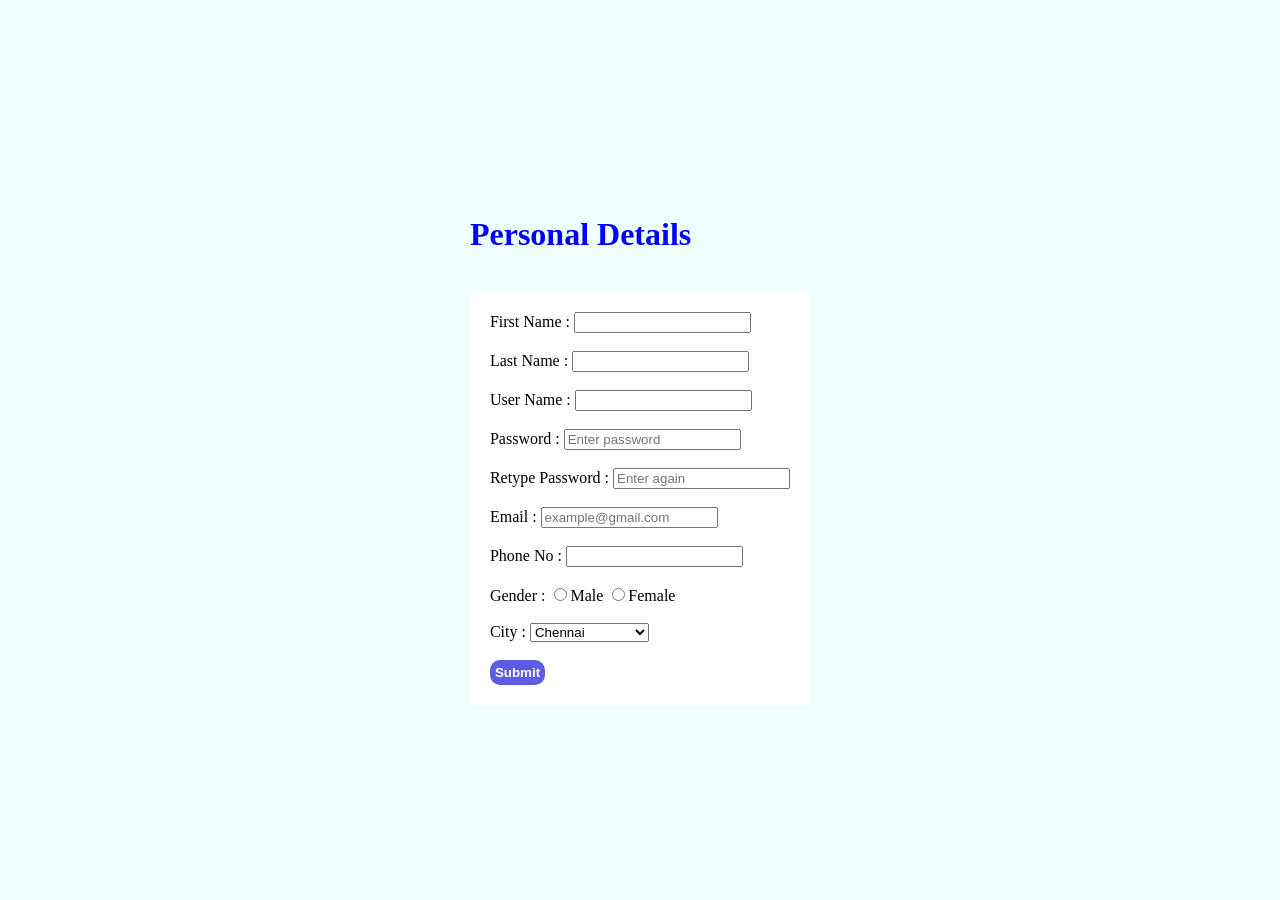
<file: Lab Manual/IP Lab/Exercise/exe_1/index.html>
<!DOCTYPE html>
<html lang="en">

<head>
    <meta charset="UTF-8">
    <meta name="viewport" content="width=device-width, initial-scale=1.0">
    <title>Personal Details</title>
    <style>
        body {
            margin: 0;
            padding: 0;
            display: flex;
            justify-content: center;
            align-items: center;
            background-color: azure;
            min-height: 100vh;
        }

        .container {
            background-color: rgb(255, 255, 255);
            padding: 20px;
            border-radius: 5px;
            border: 2px 5px solid rgba(36, 36, 217, 0.738);
        }

        h1 {
            color: blue;
        }

        button {
            background-color: rgba(36, 36, 217, 0.738);
            color: white;
            font-weight: bold;
            padding: 5px;
            border-radius: 10px;
            border: none;

            /* display: flex;
            flex-direction: column;
            justify-content: center;
            align-items: center; */
        }
    </style>
</head>

<body>
    <form>
        <h1>Personal Details</h1><br>
        <div class="container">
            <label for="firstName">First Name : </label>
            <input type="text" id="firstName" name="firstName" required><br><br>
            <label for="lastName">Last Name : </label>
            <input type="text" id="lastName" name="lastName" required><br><br>
            <label for="userName"> User Name :</label>
            <input type="text" id="userName" name="userName" required><br><br>
            <label for="password">Password : </label>
            <input type="password" id="password" name="password" placeholder="Enter password" required><br><br>
            <label for="repassword">Retype Password : </label>
            <input type="password" id="repassword" name="repassword" placeholder="Enter again" required><br><br>
            <label for="email">Email : </label>
            <input type="email" id="email" name="email" placeholder="example@gmail.com" required><br><br>
            <label for="phone">Phone No : </label>
            <input type="text" id="phone" name="phone" min="10" maxlength="10"><br><br>
            <label for="Gender">Gender : </label>
            <input type="radio" id="Gender" name="Gender" value="Male">Male
            <input type="radio" name="Gender" id="Gender" value="Female">Female <br><br>
            <label for="city"> City : </label>
            <select id="city">
                <option>Chennai</option>
                <option>Hyderabad</option>
                <option>Mumbai</option>
                <option>Andhra Pradesh</option>
                <option>Benglore</option>
                <option>Delhi</option>
                <option>Pune</option>
            </select><br><br>
            <button>Submit</button>
        </div>
    </form>
</body>

</html>
</file>
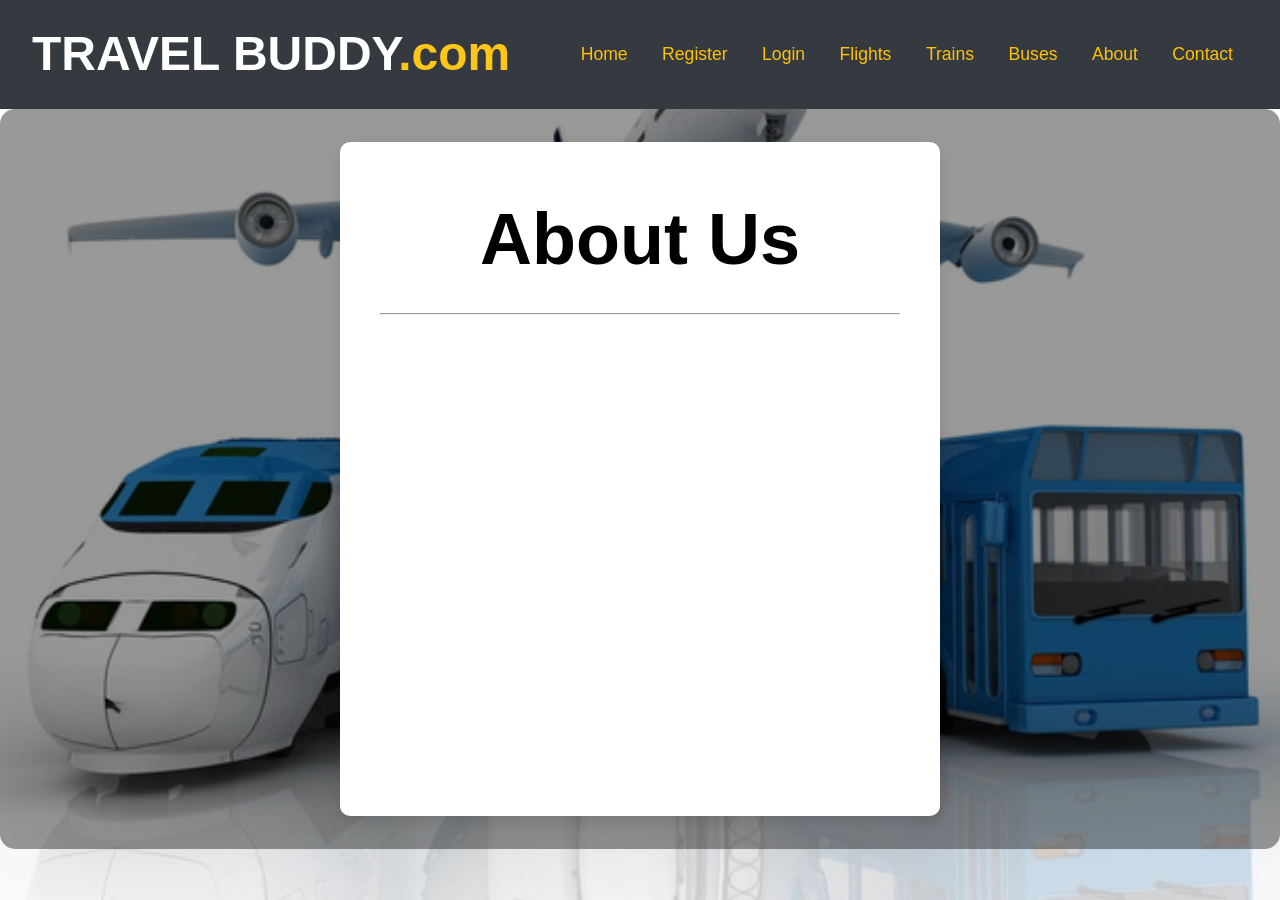
<file: ipcapstone2/about.html>
<!DOCTYPE html>
<html lang="en">
<head>
    <meta charset="UTF-8">
    <meta name="viewport" content="width=device-width, initial-scale=1.0">
    <title>About Us - TRAVEL BUDDY.com</title>
    <link rel="stylesheet" href="style.css">
</head>
<body>

<header class="header">
    <div class="logo-text">
        <h2>TRAVEL BUDDY<span>.com</span></h2>
    </div>
    <nav class="navbar">
        <a href="index.html">Home</a>
        <a href="register.html">Register</a>
        <a href="login.html">Login</a>
        <a href="flights.html">Flights</a>
        <a href="trains.html">Trains</a>
        <a href="buses.html">Buses</a>
        <a href="about.html">About</a>
        <a href="contact.html">Contact</a>
    </nav>
</header>

<div class="body-structure">
    <div class="form-container">
        <h1>About Us</h1>
        <hr>
        <p style="text-align: left; font-size: 1.6rem;">
            Welcome to AUTOWALA.com, your one-stop solution for all travel needs! We are committed to providing our customers with a seamless booking experience for flights, trains, and buses. Our mission is to make travel easier, faster, and more accessible for everyone.
        </p>
        <p style="text-align: left; font-size: 1.6rem; margin-top: 10px;">
            With a focus on quality service and customer satisfaction, we strive to offer the best options at competitive prices. Thank you for choosing us as your travel partner. Safe travels!
        </p>
    </div>
</div>

</body>
</html>
</file>
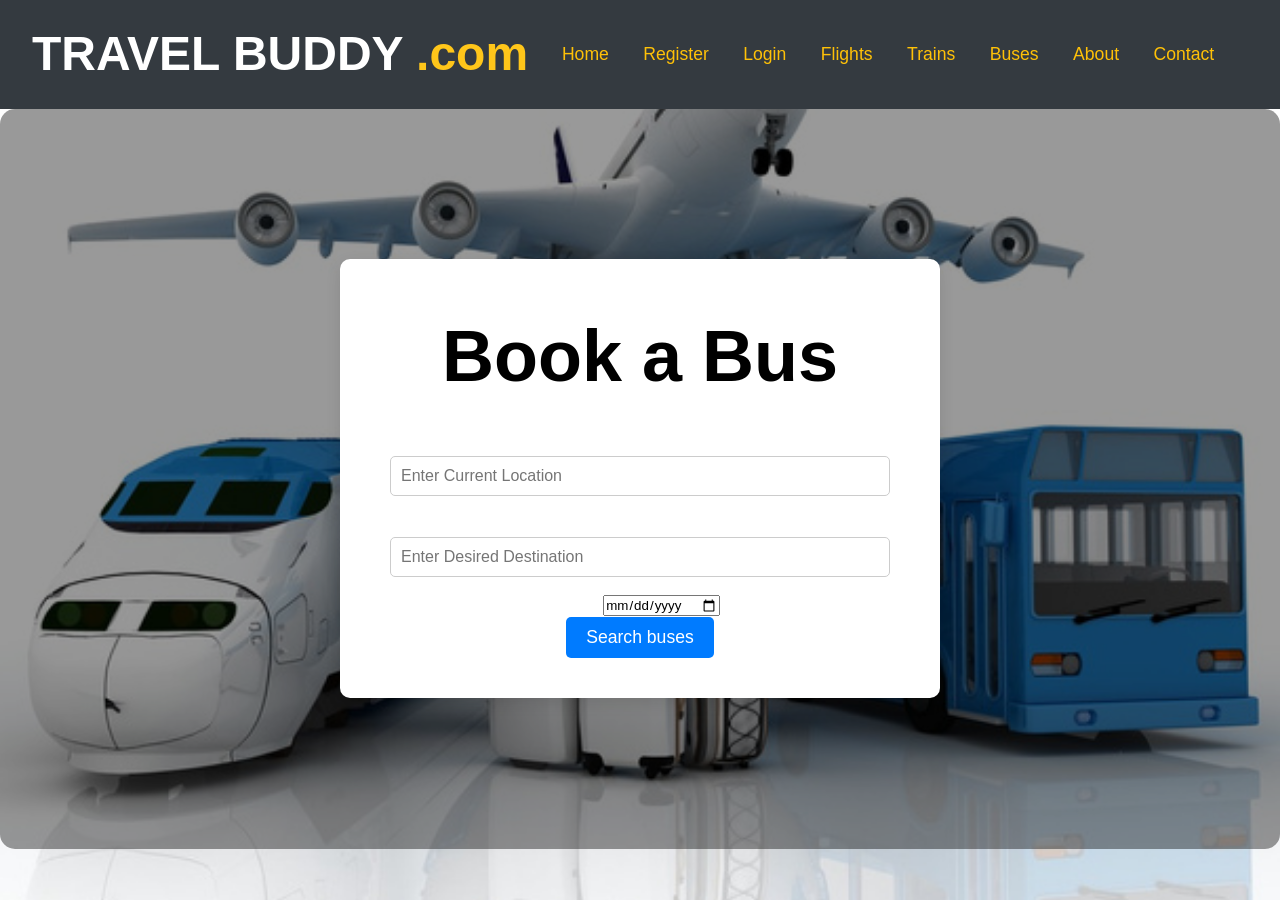
<file: ipcapstone2/buses.html>
<!DOCTYPE html>
<html lang="en">
<head>
    <title>Flights - TRAVEL BUDDY.com</title>
    <link rel="stylesheet" href="style.css">
</head>
<body>
    <header class="header">
        <div class="logo-text">
            <h2>TRAVEL BUDDY <span>.com</span></h2>
        </div>
        <nav class="navbar">
            <a href="index.html">Home</a>
            <a href="register.html">Register</a>
            <a href="login.html">Login</a>
            <a href="flights.html">Flights</a>
            <a href="trains.html">Trains</a>
            <a href="buses.html">Buses</a>
            <a href="about.html">About</a>
            <a href="contact.html">Contact</a>
        </nav>
        <a href="#" id="menu-bars" class="fas fa-bars"></a>
    </header>

    <div class="body-structure">
        <div class="form-container">
            <h1>Book a Bus</h1>
            <form action="book.php" method="post">
                <div class="form-group">
                    <label for="From">current:</label>
                    <input type="text" id="current" name="current" placeholder="Enter Current Location" required>
                </div>
                <div class="form-group">
                    <label for="destination">Destination:</label>
                    <input type="text" id="destination" name="destination" placeholder="Enter Desired Destination" required>
                </div>
                <div class="form-group">
                    <label for="date">Date:</label>
                    <input type="date" id="date" name="date" required>
                </div>
                <input type="hidden" name="type" value="buses">
                <input type="submit" value="Search buses">
            </form>
        </div>
    </div>
</body>
</html>
</file>
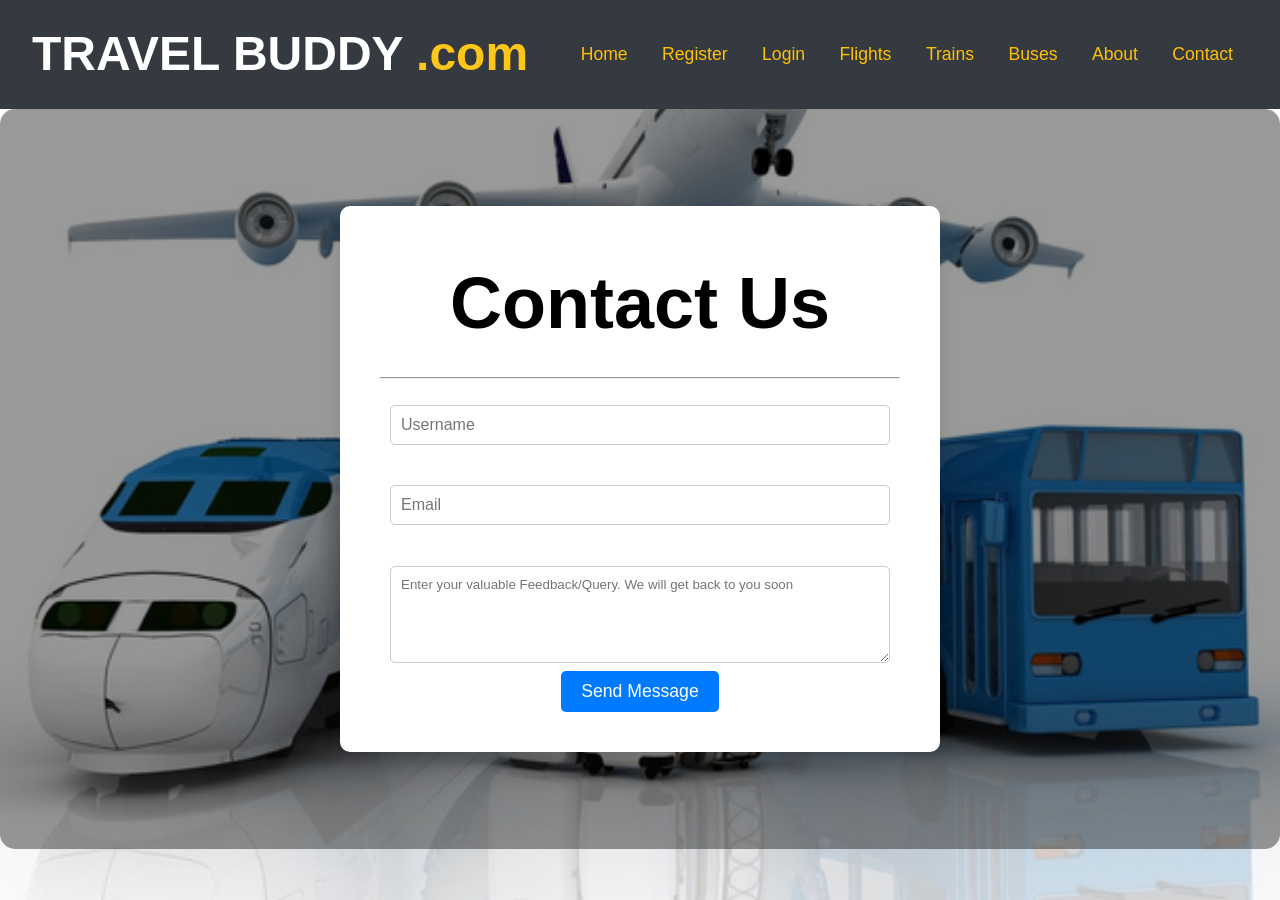
<file: ipcapstone2/contact.html>
<!DOCTYPE html>
<html lang="en">
<head>
    <meta charset="UTF-8">
    <meta name="viewport" content="width=device-width, initial-scale=1.0">
    <title>Contact Us - TRAVEL BUDDY.com</title>
    <link rel="stylesheet" href="style.css">
</head>
<body>

<header class="header">
    <div class="logo-text">
        <h2>TRAVEL BUDDY <span>.com</span></h2>
    </div>
    <nav class="navbar">
        <a href="index.html">Home</a>
        <a href="register.html">Register</a>
        <a href="login.html">Login</a>
        <a href="flights.html">Flights</a>
        <a href="trains.html">Trains</a>
        <a href="buses.html">Buses</a>
        <a href="about.html">About</a>
        <a href="contact.html">Contact</a>
    </nav>
</header>

<div class="body-structure">
    <div class="form-container">
        <h1>Contact Us</h1>
        <hr>
        <form action="contact.php" method="post">
            <div class="form-group">
                <label for="name">Name:</label>
                <input type="text" id="name" name="name" placeholder="Username" required>
            </div>
            <div class="form-group">
                <label for="email">Email:</label>
                <input type="text" id="email" name="email" placeholder="Email" required>
            </div>
            <div class="form-group">
                <label for="message">Message:</label>
                <textarea id="message" name="message" rows="5" style="width: calc(100% - 20px); padding: 10px; border: 1px solid #ccc; border-radius: 5px;" placeholder="Enter your valuable Feedback/Query. We will get back to you soon" required></textarea>
            </div>
            <input type="submit" value="Send Message">
        </form>
    </div>
</div>

</body>
</html>
</file>
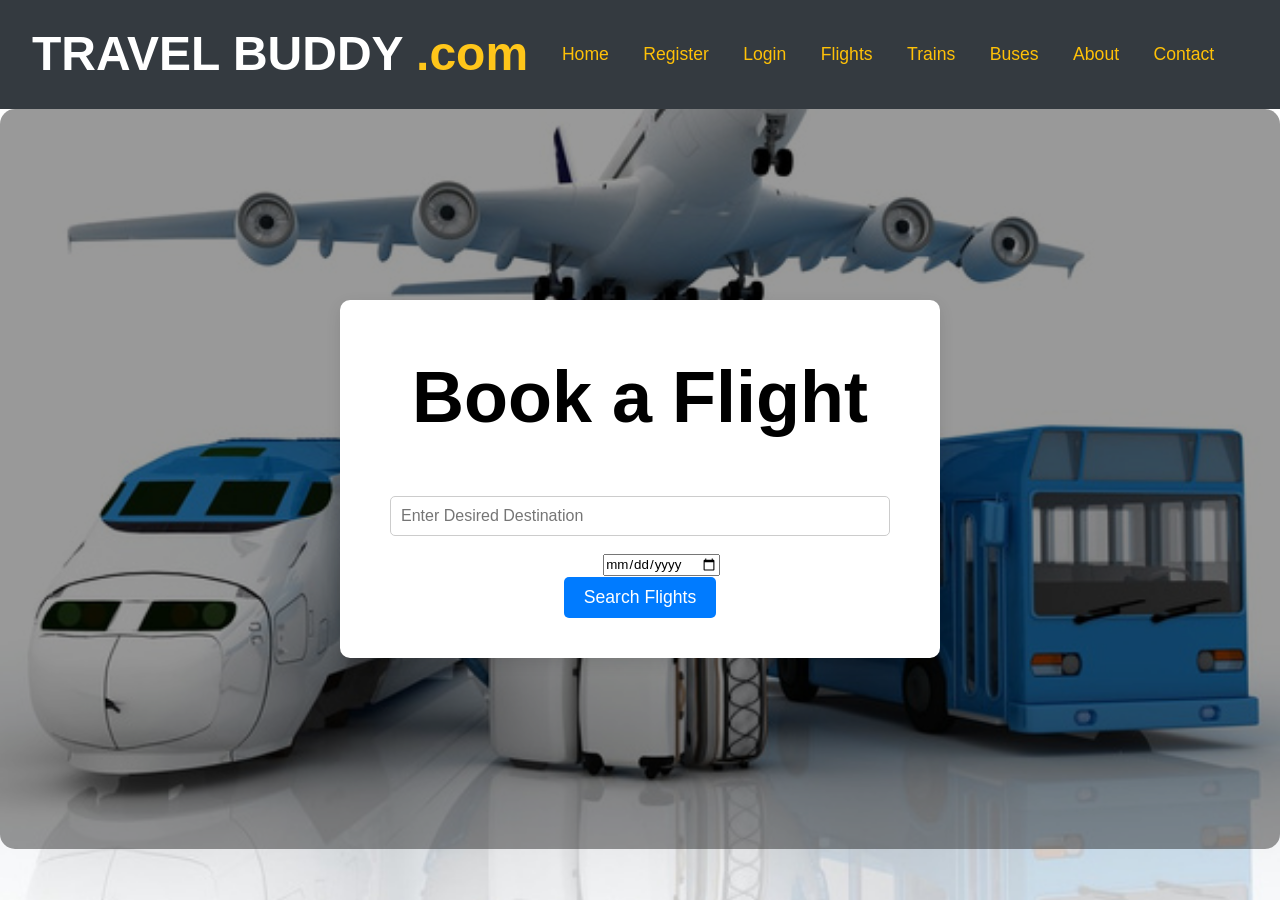
<file: ipcapstone2/flights.html>
<!DOCTYPE html>
<html lang="en">
<head>
    <title>Flights - TRAVEL BUDDY.com</title>
    <link rel="stylesheet" href="style.css">
</head>
<body>
    <header class="header">
        <div class="logo-text">
            <h2>TRAVEL BUDDY <span>.com</span></h2>
        </div>
        <nav class="navbar">
            <a href="index.html">Home</a>
            <a href="register.html">Register</a>
            <a href="login.html">Login</a>
            <a href="flights.html">Flights</a>
            <a href="trains.html">Trains</a>
            <a href="buses.html">Buses</a>
            <a href="about.html">About</a>
            <a href="contact.html">Contact</a>
        </nav>
        <a href="#" id="menu-bars" class="fas fa-bars"></a>
    </header>

    <div class="body-structure">
        <div class="form-container">
            <h1>Book a Flight</h1>
            <form action="book.php" method="post">
                <div class="form-group">
                    <label for="destination">Destination:</label>
                    <input type="text" id="destination" name="destination" placeholder="Enter Desired Destination" required>
                </div>
                <div class="form-group">
                    <label for="date">Date:</label>
                    <input type="date" id="date" name="date" required>
                </div>
                <input type="hidden" name="type" value="flight">
                <input type="submit" value="Search Flights">
            </form>
        </div>
    </div>
</body>
</html>
</file>
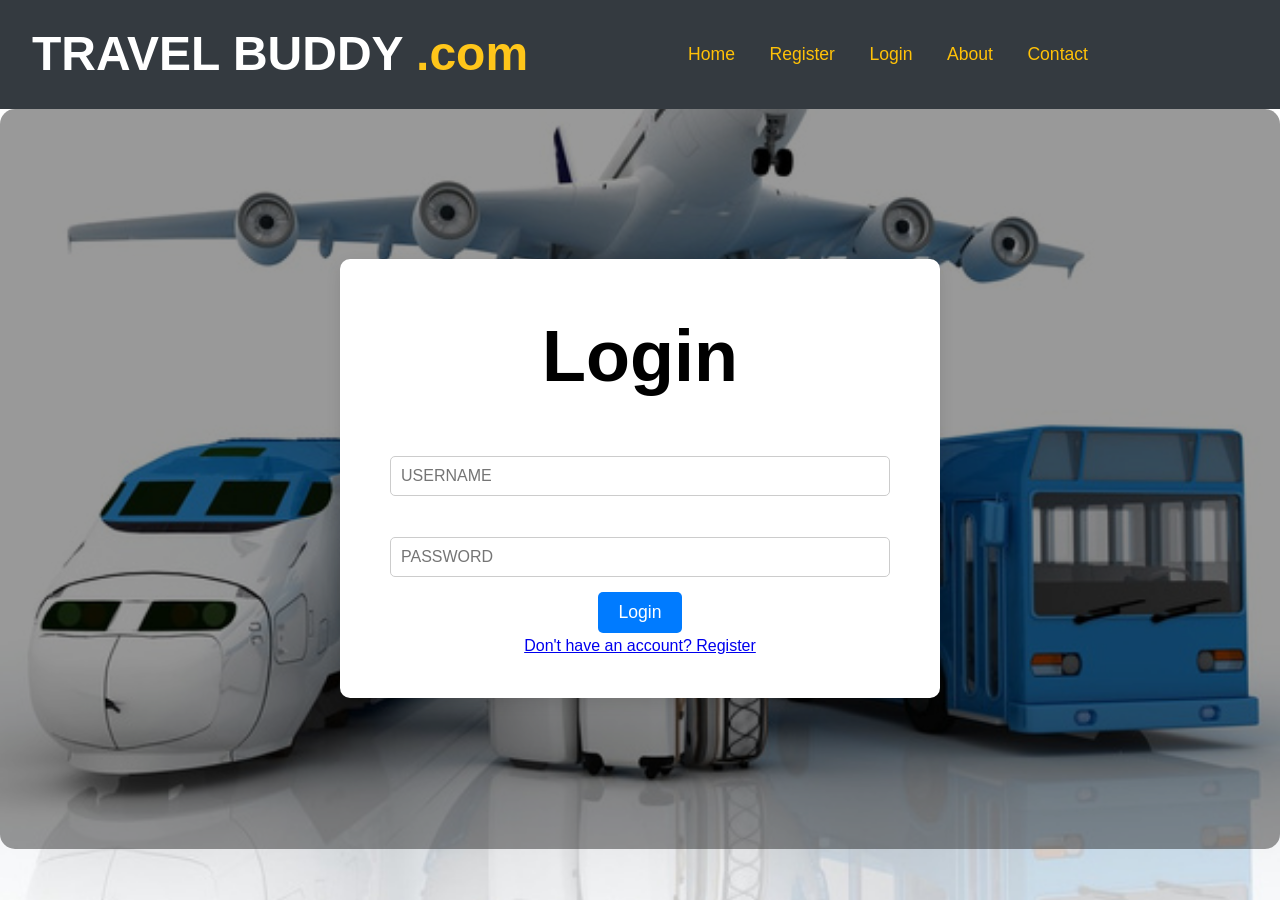
<file: ipcapstone2/login.html>
<!DOCTYPE html>
<html lang="en">
<head>
    <title>Login - TRAVEL BUDDY.com</title>
    <link rel="stylesheet" href="style.css">
</head>
<body>
    <header class="header">
        <div class="logo-text">
            <h2>TRAVEL BUDDY <span>.com</span></h2>
        </div>
        <nav class="navbar">
            <a href="index.html">Home</a>
            <a href="register.html">Register</a>
            <a href="login.html">Login</a>
            <a href="about.html">About</a>
            <a href="contact.html">Contact</a>
        </nav>
        <a href="#" id="menu-bars" class="fas fa-bars"></a>
    </header>

    <div class="body-structure">
        <div class="form-container">
            <h1>Login</h1>
            <form action="login.php" method="post">
                <div class="form-group">
                    <label for="uname">Username:</label>
                    <input type="text" id="uname" name="uname" placeholder="USERNAME" required>
                </div>
                <div class="form-group">
                    <label for="pass">Password:</label>
                    <input type="password" id="pass" name="pass" placeholder="PASSWORD" required>
                </div>
                <input type="submit" value="Login">
            </form>
            <a class="register" href="register.html">Don't have an account? Register</a>
        </div>
    </div>
</body>
</html>
</file>
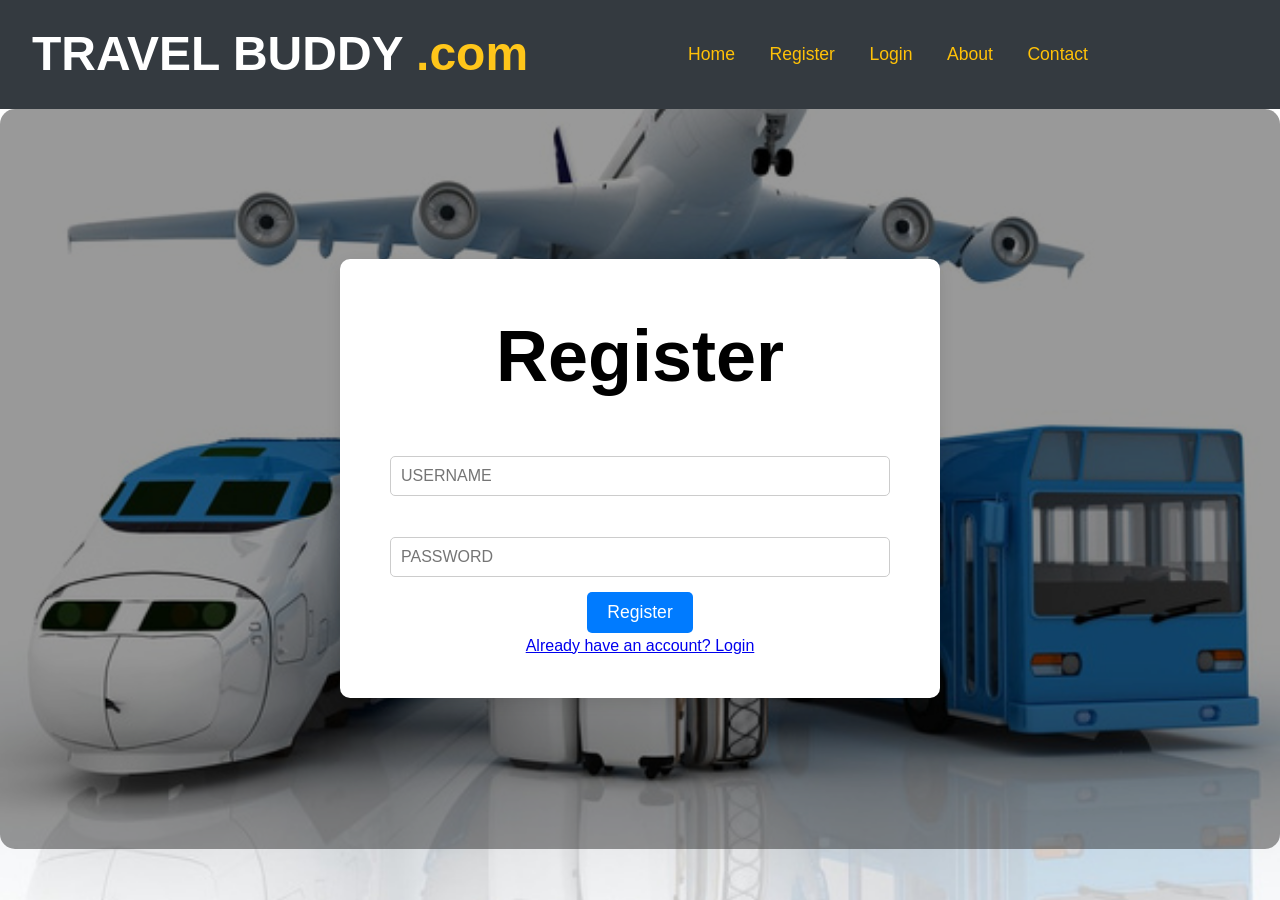
<file: ipcapstone2/register.html>
<!DOCTYPE html>
<html lang="en">
<head>
    <title>Register - TRAVEL BUDDY.com</title>
    <link rel="stylesheet" href="style.css">
</head>
<body>
    <header class="header">
        <div class="logo-text">
            <h2>TRAVEL BUDDY <span>.com</span></h2>
        </div>
        <nav class="navbar">
            <a href="index.html">Home</a>
            <a href="register.html">Register</a>
            <a href="login.html">Login</a>
            <a href="about.html">About</a>
            <a href="contact.html">Contact</a>
        </nav>
        <a href="#" id="menu-bars" class="fas fa-bars"></a>
    </header>

    <div class="body-structure">
        <div class="form-container">
            <h1>Register</h1>
            <form action="register.php" method="post">
                <div class="form-group">
                    <label for="uname">Username:</label>
                    <input type="text" id="uname" name="uname" placeholder="USERNAME" required>
                </div>
                <div class="form-group">
                    <label for="pass">Password:</label>
                    <input type="password" id="pass" name="pass" placeholder="PASSWORD" required>
                </div>
                <input type="submit" value="Register">
            </form>
            <a class="register" href="login.html">Already have an account? Login</a>
        </div>
    </div>
    <script>
        document.getElementById('menu-bars').addEventListener('click', function () {
    const navbar = document.querySelector('.navbar');
    navbar.classList.toggle('active');
});

// Password validation function
function validatePassword() {
    const passwordInput = document.getElementById('pass');
    const password = passwordInput.value;

    // Regular expression to match all uppercase and lowercase letters, digits, and special characters but no spaces
    const passwordPattern = /^[A-Za-z0-9!@#$%^&*()_+~`|}{[\]:;?><,./-=]*$/;

    if (!passwordPattern.test(password)) {
        alert("Password must contain only uppercase and lowercase letters, digits, and special characters, with no spaces.");
        passwordInput.focus();
        return false; // Prevent form submission
    }
    return true; // Allow form submission
}

// Attach the validatePassword function to the form submission event
const loginForm = document.querySelector('form');
loginForm.addEventListener('submit', function (e) {
    if (!validatePassword()) {
        e.preventDefault(); // Prevent form submission if password is invalid
    }
});
</script>
</body>
</html>
</file>
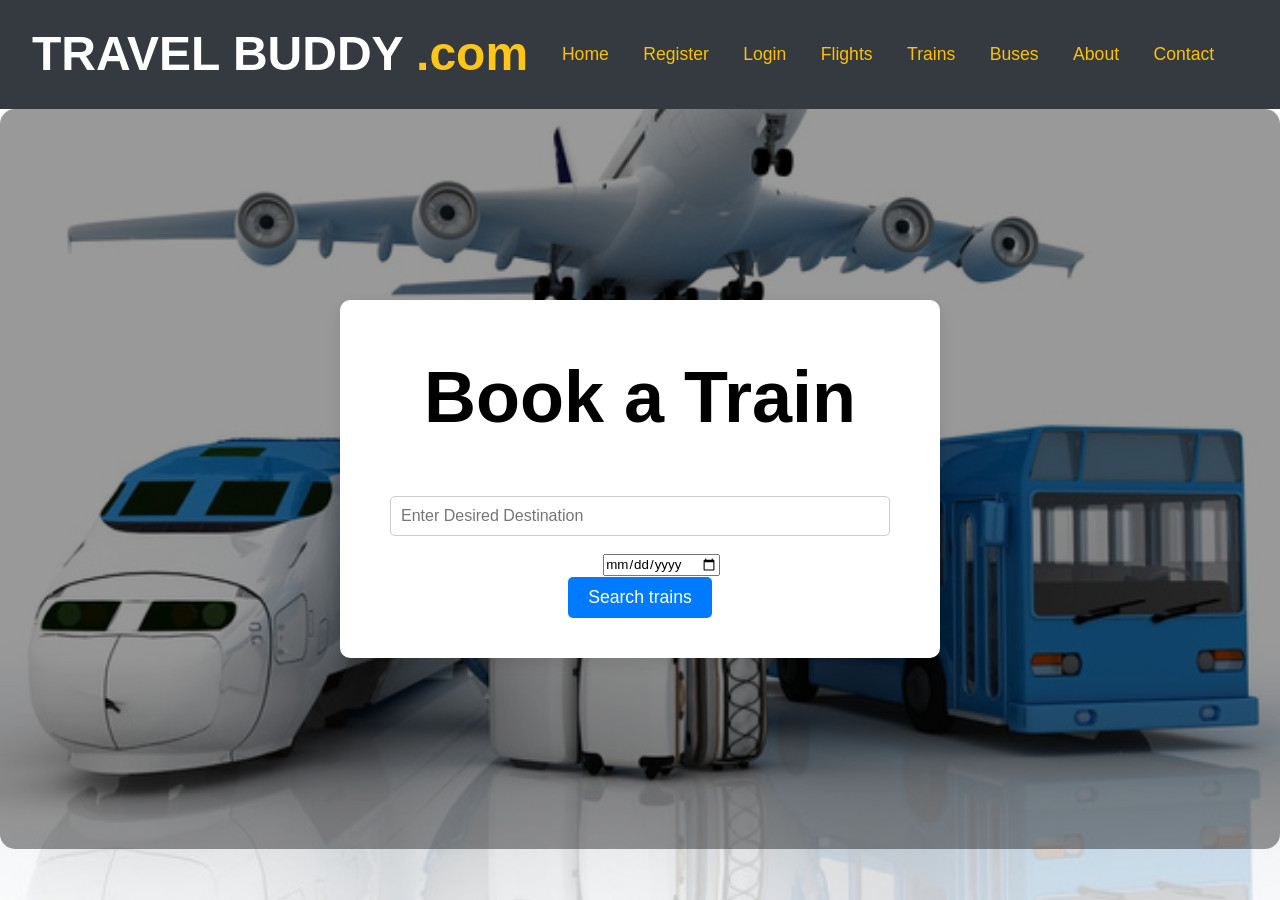
<file: ipcapstone2/trains.html>
<!DOCTYPE html>
<html lang="en">
<head>
    <title>Flights - TRAVEL BUDDY.com</title>
    <link rel="stylesheet" href="style.css">
</head>
<body>
    <header class="header">
        <div class="logo-text">
            <h2>TRAVEL BUDDY <span>.com</span></h2>
        </div>
        <nav class="navbar">
            <a href="index.html">Home</a>
            <a href="register.html">Register</a>
            <a href="login.html">Login</a>
            <a href="flights.html">Flights</a>
            <a href="trains.html">Trains</a>
            <a href="buses.html">Buses</a>
            <a href="about.html">About</a>
            <a href="contact.html">Contact</a>
        </nav>
        <a href="#" id="menu-bars" class="fas fa-bars"></a>
    </header>

    <div class="body-structure">
        <div class="form-container">
            <h1>Book a Train</h1>
            <form action="book.php" method="post">
                <div class="form-group">
                    <label for="destination">Destination:</label>
                    <input type="text" id="destination" name="destination" placeholder="Enter Desired Destination" required>
                </div>
                <div class="form-group">
                    <label for="date">Date:</label>
                    <input type="date" id="date" name="date" required>
                </div>
                <input type="hidden" name="type" value="trains">
                <input type="submit" value="Search trains">
            </form>
        </div>
    </div>
</body>
</html>
</file>
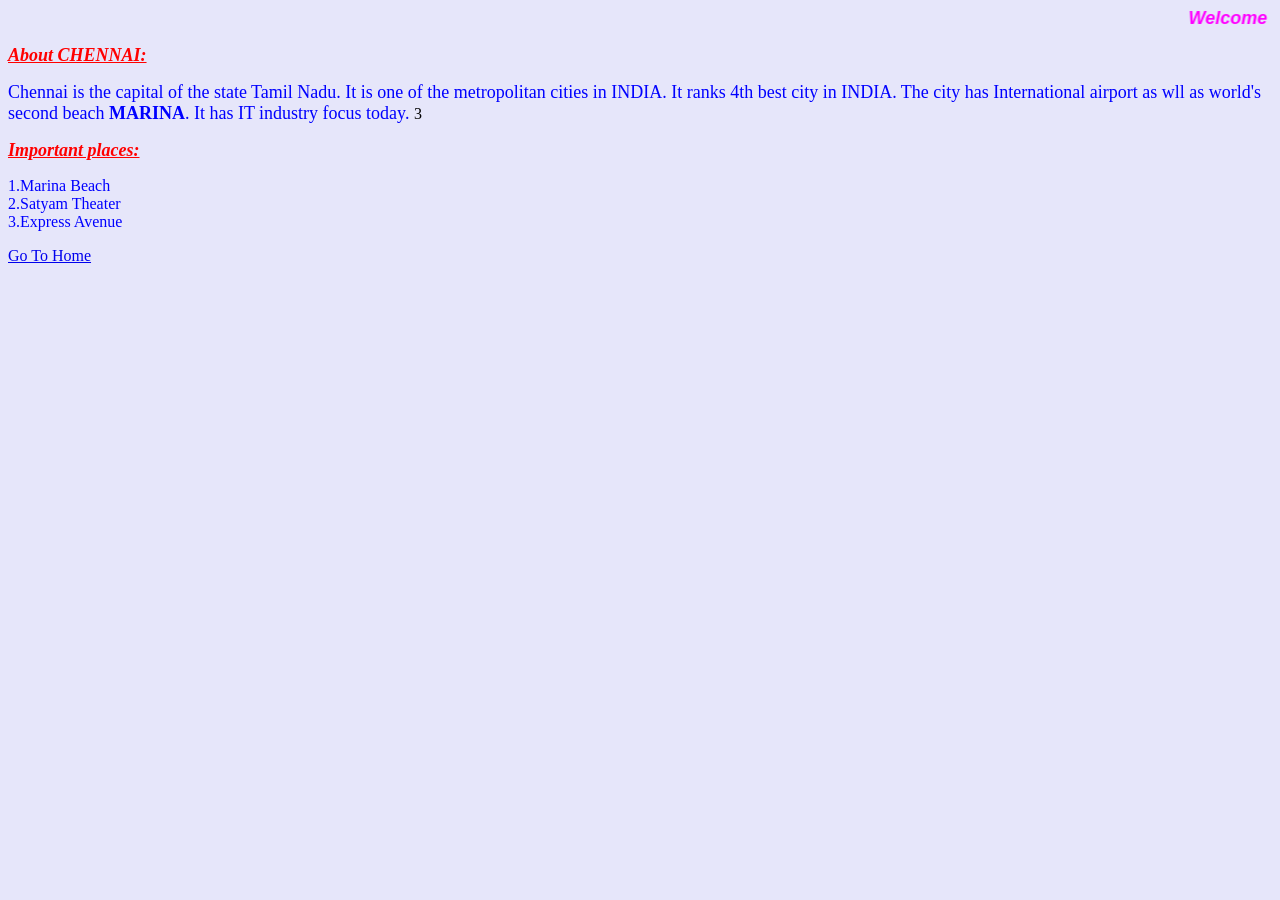
<file: Lab Manual/Exercises/Chennai.html>
<html> 
<head> 
<title>CHENNAI</title> 
</head> 
<body bgcolor="lavender"> 
<p align="center"> 
 <font face="arial" color="magenta" size="4"> 
<b><i><u> 
<marquee>Welcome to CHENNAI</marquee></u> 
</i></b> 
</font> 
</p> 
<p align="left"> 
<font face="times new roman" color="red" size="4"> 
<b><u><i>About CHENNAI:</b></u></i> 
</font> 
</p> 
<p align="left"> 
<font face="times new roman" color="blue" size="4"> 
Chennai is the capital of the state Tamil Nadu. 
It is one of the metropolitan cities in INDIA. It ranks 4th best city in INDIA. 
The city has International airport as wll as world's second beach <b> MARINA</b>. 
It has IT industry focus today. 
</font> 
 
3 
 
</p> 
<p align="left"> 
<font face="times new roman" color="red" size="4"> 
<b><u><i>Important places:</b></u></i> 
</font> 
</p> 
<p align="left"> 
<font face="times new roman" color="blue" size="3"> 
1.Marina Beach<br>2.Satyam Theater<br>3.Express Avenue 
</font> 
</p> 
<a href="home.html">Go To Home</a>
</body> 
</html>
</file>
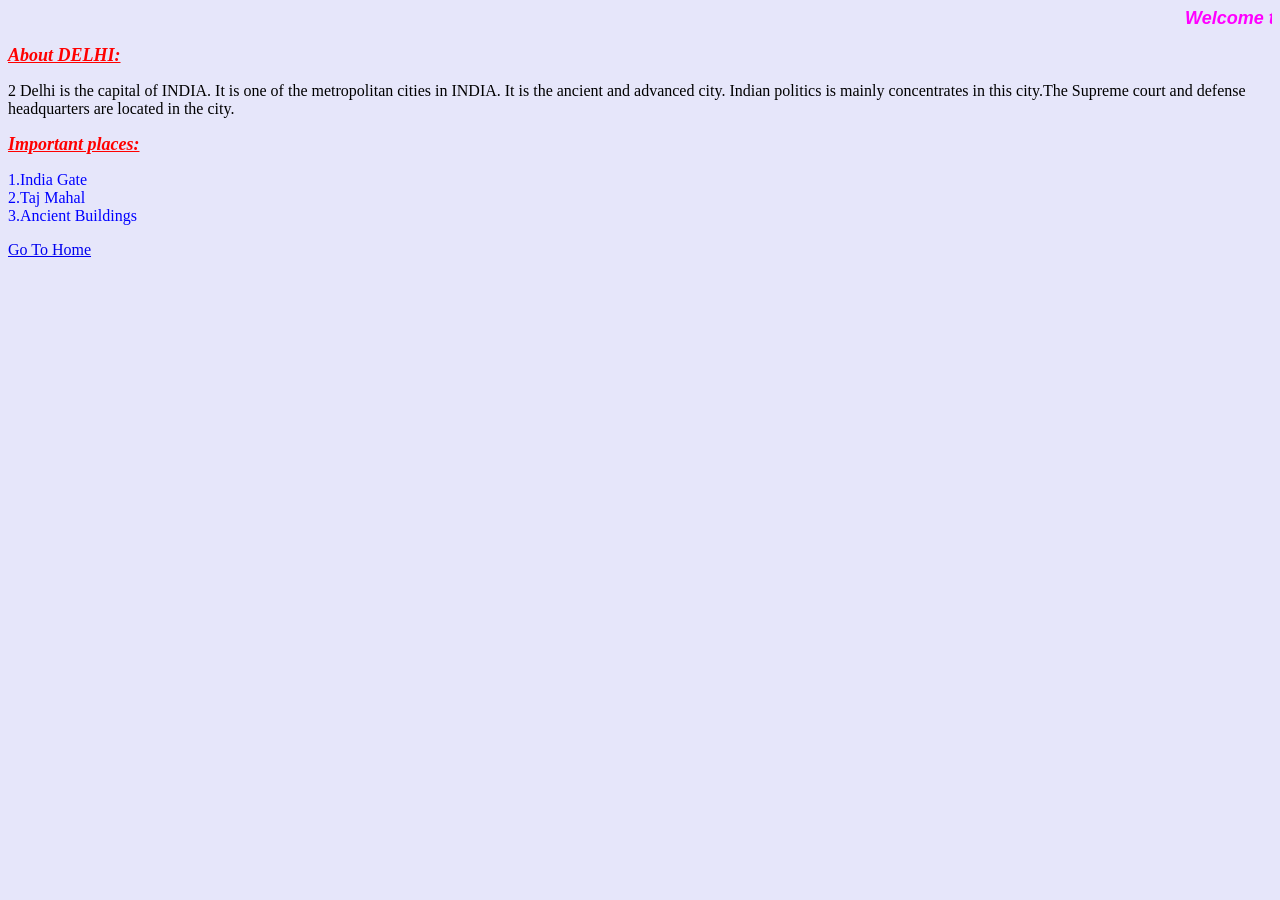
<file: Lab Manual/Exercises/Delhi.html>
<html> 
<head> 
<title>DELHI</title> 
</head>  
<body bgcolor="lavender"> 
<p align="center"> 
<font face="arial" color="magenta" size="4"> 
<b><i> 
<u><marquee>Welcome to DELHI</marquee></u> 
</i></b> 
</font> 
</p> 
<p align="left"> 
<font face="times new roman" color="red" size="4"> 
<b><u><i>About DELHI:</b></u></i> 
</font> 
</p> 
 
2 
 
Delhi is the capital of INDIA. It is one of the metropolitan cities in INDIA. It is the 
ancient and advanced city. 
Indian politics is mainly concentrates in this city.The Supreme court and defense 
headquarters are located in the city. 
</font> 
</p> 
<p align="left"> 
<font face="times new roman" color="red" size="4"> 
<b><u><i>Important places:</b></u></i> 
</font></p> 
<p align="left"> 
<font face="times new roman" color="blue" size="3"> 
1.India Gate<br>2.Taj Mahal<br>3.Ancient Buildings 
</font> 
</p> 
<a href="home.html">Go To Home</a>
</body> 
</html>
</file>
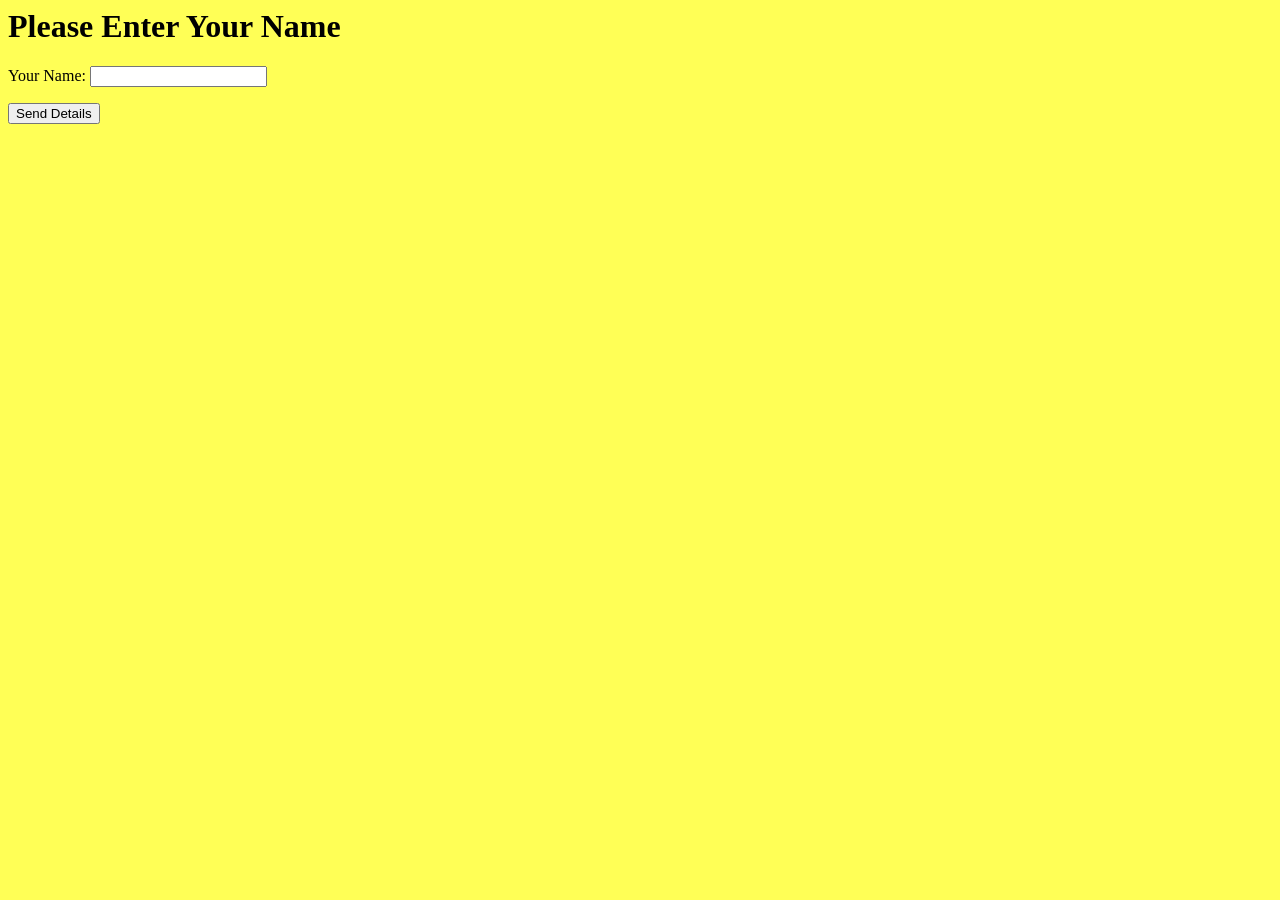
<file: Lab Manual/Exercises/E_3.html>
<html>
<head>
    <title>A Simple Form with JavaScript Validation</title>
    <script type="text/javascript">
        function validate_form() {
            let valid = true;
            let name = document.contact_form.contact_name.value;
            if (name == "") {
                alert("Please fill in the 'Your Name' box.");
                valid = false;
            }
            else if (!isNaN(name)) {
                alert("Please enter a string (not a number).");
                valid = false;
            }
            else {
                alert("Successful");
            }
            
            return valid;
        }
    </script>
</head>
<body bgcolor="#FFFF56">
    <form name="contact_form" method="post" onsubmit="return validate_form();">
        <h1>Please Enter Your Name</h1>
        <p>Your Name: <input type="text" name="contact_name"></p>
        <p><input type="submit" name="send" value="Send Details"></p>
    </form>
</body>
</html>
</file>
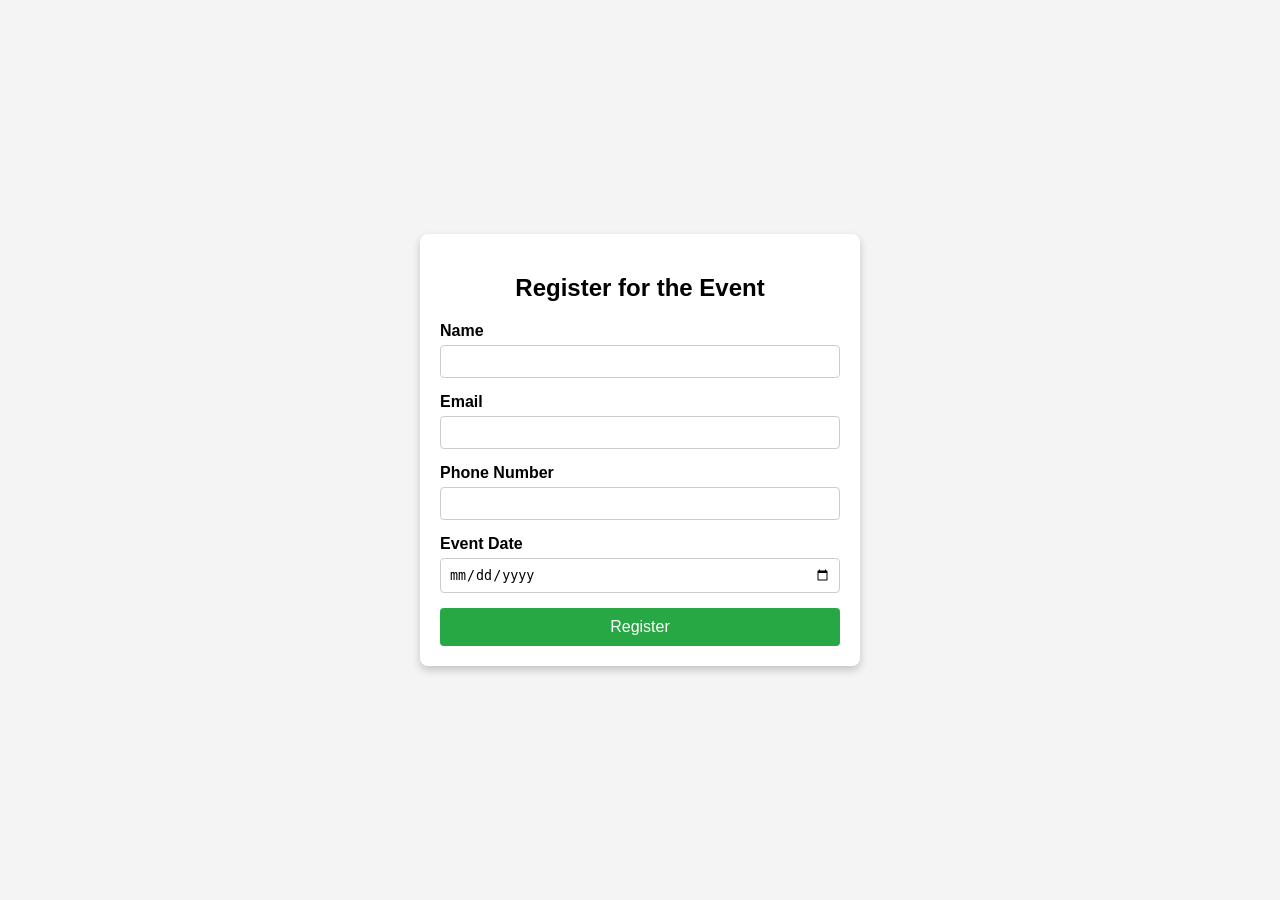
<file: Lab Manual/Exercises/Event.html>
<!DOCTYPE html>
<html lang="en">
<head>
    <meta charset="UTF-8">
    <meta name="viewport" content="width=device-width, initial-scale=1.0">
    <title>Event Registration Form</title>
    <style>
        body {
            font-family: Arial, sans-serif;
            background-color: #f4f4f4;
            display: flex;
            justify-content: center;
            align-items: center;
            min-height: 100vh;
            margin: 0;
        }
        .form-container {
            width: 100%;
            max-width: 400px;
            padding: 20px;
            background-color: #fff;
            border-radius: 8px;
            box-shadow: 0 4px 8px rgba(0, 0, 0, 0.2);
        }
        .form-container h2 {
            text-align: center;
            margin-bottom: 20px;
        }
        .form-group {
            margin-bottom: 15px;
        }
        .form-group label {
            display: block;
            margin-bottom: 5px;
            font-weight: bold;
        }
        .form-group input {
            width: 100%;
            padding: 8px;
            border: 1px solid #ccc;
            border-radius: 4px;
            box-sizing: border-box;
        }
        .form-group .error {
            color: red;
            font-size: 0.9em;
            margin-top: 5px;
            display: none;
        }
        .form-container button {
            width: 100%;
            padding: 10px;
            border: none;
            border-radius: 4px;
            background-color: #28a745;
            color: #fff;
            font-size: 16px;
            cursor: pointer;
        }
        .form-container button:hover {
            background-color: #218838;
        }
    </style>
</head>
<body>

<div class="form-container">
    <h2>Register for the Event</h2>
    <form id="registrationForm" onsubmit="return validateForm()">
        <div class="form-group">
            <label for="name">Name</label>
            <input type="text" id="name" name="name" required>
            <div class="error" id="nameError">Name must be at least 3 characters long.</div>
        </div>
        
        <div class="form-group">
            <label for="email">Email</label>
            <input type="email" id="email" name="email" required>
            <div class="error" id="emailError">Please enter a valid email address.</div>
        </div>
        
        <div class="form-group">
            <label for="phone">Phone Number</label>
            <input type="text" id="phone" name="phone" required>
            <div class="error" id="phoneError">Phone number must be 10 digits long.</div>
        </div>
        
        <div class="form-group">
            <label for="eventDate">Event Date</label>
            <input type="date" id="eventDate" name="eventDate" required>
            <div class="error" id="dateError">Please select a valid date (not in the past).</div>
        </div>
        
        <button type="submit">Register</button>
    </form>
</div>

<script>
    function validateForm() {
        let isValid = true;

        // Validate Name
        const name = document.getElementById("name").value;
        const nameError = document.getElementById("nameError");
        if (name.length < 3) {
            nameError.style.display = "block";
            isValid = false;
        } else {
            nameError.style.display = "none";
        }

        // Validate Email
        const email = document.getElementById("email").value;
        const emailError = document.getElementById("emailError");
        const emailPattern = /^[a-zA-Z0-9._%+-]+@[a-zA-Z0-9.-]+\.[a-zA-Z]{2,}$/;
        if (!emailPattern.test(email)) {
            emailError.style.display = "block";
            isValid = false;
        } else {
            emailError.style.display = "none";
        }

        // Validate Phone Number
        const phone = document.getElementById("phone").value;
        const phoneError = document.getElementById("phoneError");
        const phonePattern = /^\d{10}$/;
        if (!phonePattern.test(phone)) {
            phoneError.style.display = "block";
            isValid = false;
        } else {
            phoneError.style.display = "none";
        }

        // Validate Event Date
        const eventDate = document.getElementById("eventDate").value;
        const dateError = document.getElementById("dateError");
        const currentDate = new Date().toISOString().split("T")[0];
        if (eventDate < currentDate) {
            dateError.style.display = "block";
            isValid = false;
        } else {
            dateError.style.display = "none";
        }

        return isValid;
    }
</script>

</body>
</html>
</file>
<file: ipcapstone2/style.css>
/* General Reset */
* {
     margin: 0;
     padding: 0;
     box-sizing: border-box;
     font-family: 'Roboto', sans-serif;
    }
     
    body {
     background-color: #f8f9fa;
     background-image: url('transport[1].jpeg');
     background-size: cover;
     background-position: center;
     background-attachment: fixed;
     background-repeat: no-repeat;
     color: #212529;
     line-height: 1.6;
     display: flex;
     flex-direction: column;
     min-height: 100vh;
    }
     
    /* Header and Footer Styling */
    .header, .footer {
     background-color: #343a40;
     color: #030101d9;
     padding: 1rem 2rem;
     display: flex;
     justify-content: space-between;
     align-items: center;
     width: 100%;
     position: relative;
     z-index: 1;
    }
    
    .header .navbar a {
     color: #ffc107;
     text-decoration: none;
     margin: 0 15px;
     font-size: 1.1rem;
     transition: color 0.3s;
    } 
    .header .navbar a:hover {
     color: #fff;
    }
    
    /* Form and Booking Container */
    .form-container, .booking-form {
     background: #fff;
     padding: 40px;
     border-radius: 10px;
     box-shadow: 0 5px 15px rgba(0, 0, 0, 0.1);
     width: 100%;
     max-width: 600px;
     margin: 40px auto;
    }
    
    /* Input Fields Styling */
    input[type="text"], input[type="password"], input[type="email"], select {
     width: calc(100% - 20px);
     padding: 10px;
     margin-bottom: 15px;
     border-radius: 5px;
      border: 1px solid #ccc;
     font-size: 1rem;
    }
    
    /* Submit Button Styling */
    input[type="submit"], .btn {
     background: #007bff;
     color: #fff;
     padding: 10px 20px;
     border: none;
     border-radius: 5px;
     cursor: pointer;
     font-size: 1.1rem;
     transition: background 0.3s, transform 0.2s;
    }
    
    input[type="submit"]:hover, .btn:hover {
     background: #0056b3;
     transform: scale(1.05);
    }
    
    /* Footer Styling */
    .footer {
     text-align: center;
     padding: 20px 0;
    background: #343a40;
     color: #ffc107;
     margin-top: auto;
     width: 100%;
    }
    
    /* Container to center page content */
    .main-content {
     display: flex;
     justify-content: center;
     align-items: center;
     flex-direction: column;
     padding: 2rem;
     flex-grow: 1;
     text-align: center;
     width: 100%;
    }
    
    /* Logo Text */
    .logo-text h2 {
     color: white;
    font-size: 3rem;
    }
    
    .logo-text h2 span {
     color: #ffc61a;
    }
    
    .navbar.active {
     top: 10%;
    }
    
    .body-structure {
     display: flex;
     flex-direction: column;
     justify-content: center;
     align-items: center;
     height: calc(100vh - 160px); /* Adjusted to fit header and footer */
     text-align: center;
     padding: 2rem;
     color: white;
     background: rgba(0, 0, 0, 0.4);
     border-radius: 15px;
    }
    
    .body-structure h1 {
     font-size: 4.5rem;
     margin-bottom: 1rem;
     color: #000000;
     font-weight: bold;
    }
    
    .body-structure p {
     font-size: 2rem;
     max-width: 600px;
     line-height: 1.6;
    }
    
    /* Responsive Styling */
    @media (max-width: 768px) {
     .header .logo-text h2 {
     font-size: 2rem;
     }
 .navbar {
     display: none;
    }
     #menu-bars {
     display: block;
     }
    .body-structure h1 {
     font-size: 3.5rem;
     }
     .body-structure p {
     font-size: 1.6rem;
     }
    }
</file>
